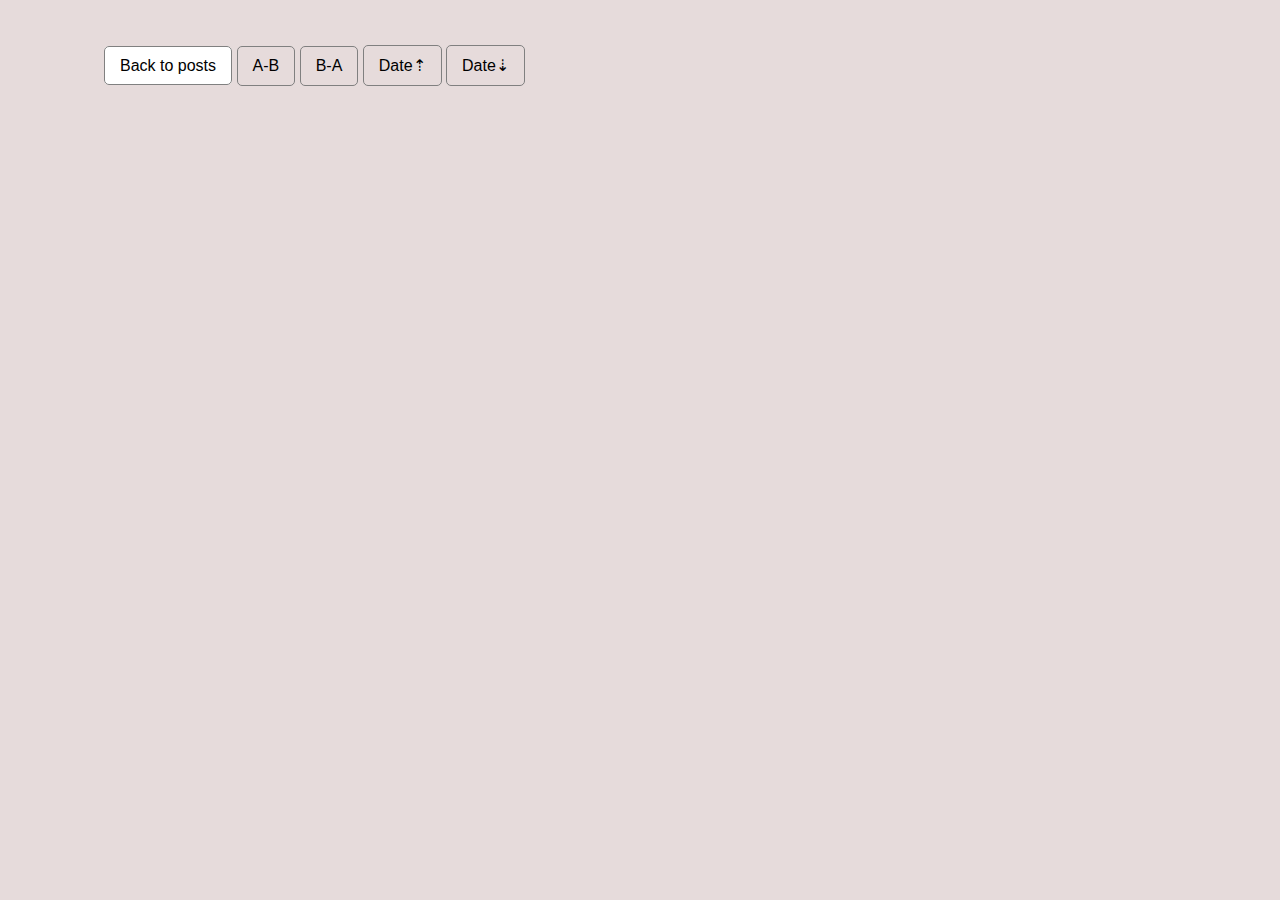
<file: library.html>
<!DOCTYPE html>
<html lang="en">
	<head>
		<meta charset="UTF-8" />
		<meta http-equiv="X-UA-Compatible" content="IE=edge" />
		<meta name="viewport" content="width=device-width, initial-scale=1.0" />
		<title>Library</title>
		<link rel="icon" href="./image/article.ico" />
		<link rel="stylesheet" href="./css/index.css" />
	</head>
	<body>
		<link rel="stylesheet" href="./components/Archive/Archive.css">

		<div id="header"></div>
		<div id="archive"></div>
    
	<script src="./constants/root.js"></script>
		<script src="./utils/localStorageUtil.js"></script>
		<script src="./api.js"></script>
		<script src="./components/Archive/Archive.js"></script>
		<script src="./library.js"></script>

		<script src="./index.js"></script>

	
		<script src="./components/Header/Header.js"></script>
		<link rel="stylesheet" href="./components/Header/Header.css" />


		<script src="/components/Archive/Archive.js"></script>

	
	</body>
</html>
</file>
<file: css/index.css>
:root{
  --color-light: rgb(230, 219, 219);
  --color-bg-post: #fff;
  --color-unaccent: #808080;

  --space-small: 10px;
  --space-medium: 15px;
  --space-large: 30px;

   --border-radius: 5px;
    --linear-gradient: linear-gradient(to right, #e2f87c, #d6f567, #c8f151, #b9ee38, #a8eb12);
	--box-shadow: 
		0 16px 24px 2px rgba(33,37,41,.02), 
		0 6px 30px 5px rgba(33,37,41,.04), 
		0 8px 10px -5px rgba(33,37,41,.1);
}

* {
  box-sizing: border-box;
}

body {
  margin: 0;
  padding: 0;
  font-family: sans-serif;
  line-height: 1.7;
  background-color: var(--color-light);
}
</file>
<file: components/Archive/Archive.css>
.archive-container {
	display: grid;
	gap: 40px;
	width: 90%;
	max-width: 1200px;
	margin: var(--space-large) auto;
}

.archive-element {
	display: grid;
	gap: 15px;
	grid-template-columns: 1fr 1fr 3fr;
	padding: 20px 20px;
	background-color: var(--color-bg-post);
	border-radius: var(--border-radius);
	box-shadow: var(--box-shadow);
}

.archive-element__header{
	display: flex;
	gap: 10px;
	flex-direction: column;
	justify-content: center;
	align-items: center;
}

.archive-element__name {
	font-weight: bold;
	text-align: center;
}

.archive-element__data{
	font-size: small;
	text-align: center;
}

.archive-element__img {
	width: 200px;
	height: 130px;
	margin-top: var(--space-medium);
	object-fit: cover;
}

.archive-element__rigth{
	display: flex;
	flex-direction: column;
	justify-content: space-evenly;
}

.archive-element__title {
	margin-top: var(--space-medium);
	color: var(--color-unaccent);
	text-align: center;
}

.archive-element__buttons{
	display: grid;
	grid-template-columns: 1fr 2fr;
	gap: 5px;

}

.archive-element__btn{
margin-top: var(--space-medium);
padding: var(--space-small) var(--space-medium);
border: 1px solid var(--color-unaccent);
border-radius: var(--border-radius);
cursor: pointer;
outline: none;
background: none;
font-family: inherit;
font-size: inherit ;
text-align: center;
}

.archive-element__a{
	text-decoration: none;
	color: black;
}
.archive-element__a:hover{
	background: var(--linear-gradient);
}

.archive-element__btn_active{
  border: 1px solid transparent;
  background-image: var(--linear-gradient);
}


.archive-header__a{
background: var(--color-bg-post);
width: 250px;
}

#header{display: none;}
</file>
<file: components/Header/Header.css>
.header-container {
	display: flex;
	justify-content: space-between;
	height: 50px;
  width: 100%;
	padding: var(--space-large);
	background-color: var(--color-bg-post);
	box-shadow: var(--box-shadow);
  position: fixed;
  top: 0;
}
.header-counter {
	padding-right: var(--space-small);
	display: flex;
	gap: 10px;
	align-items: center;
	cursor: pointer;
	font-weight: bold;
	text-decoration:none;
	color: black
}

.header-icon {
	height: 20px;
	width: 20px;
	padding-bottom: 2px;
}

.header-countInput {
	display: flex;
	gap: 10px;
	align-items: center;
	font-weight: bold;
}

.header-countInput__input {
	width: 50px;
	height: 25px;
	padding-top: 2px;
	text-align: center;
	border-radius: var(--border-radius);
  
}
</file>
